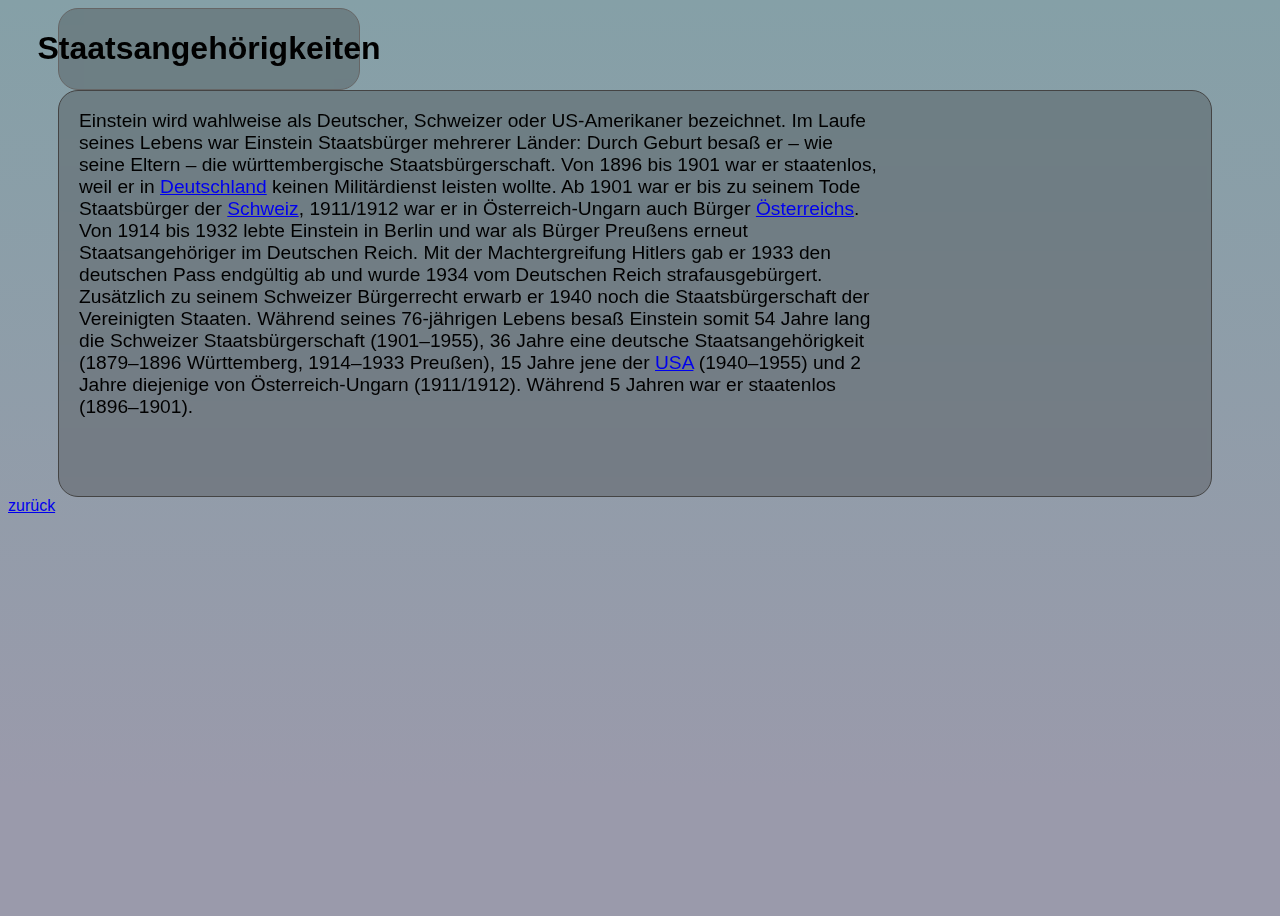
<file: staatsangehörigkeit.html>
<!DOCTYPE html>
<html lang="en">
  <head>
    <meta charset="UTF-8" />
    <meta http-equiv="X-UA-Compatible" content="IE=edge" />
    <meta name="viewport" content="width=device-width, initial-scale=1.0" />
    <title>Staatsangehörigkeiten</title>
    <link rel="stylesheet" href="style.css" />
    <link rel="stylesheet" href="derWegZumStudium.css">
    <link
      rel="shortcut icon"
      href="https://encrypted-tbn0.gstatic.com/images?q=tbn:ANd9GcQ4JXN2gY7wY6JvtLR9-Fhn6ws6LyfxmN4sVw&usqp=CAU"
      type="image/x-icon"
    />
  </head>
  <body>
    <div class="überschrift">
    <h1>Staatsangehörigkeiten</h1>
    </div>
<div class="erster-abschnitt" >
    <div class="erster-content">
    <p>
    Einstein wird wahlweise als Deutscher, Schweizer oder
    US-Amerikaner bezeichnet. Im Laufe seines Lebens war Einstein Staatsbürger
    mehrerer Länder: Durch Geburt besaß er – wie seine Eltern – die
    württembergische Staatsbürgerschaft. Von 1896 bis 1901 war er staatenlos,
    weil er in <a href="https://en.wikipedia.org/wiki/Germany" target="_blank" rel="noopener noreferrer">Deutschland</a> keinen Militärdienst leisten wollte. Ab 1901 war er
    bis zu seinem Tode Staatsbürger der <a href="https://en.wikipedia.org/wiki/Switzerland" target="_blank" rel="noopener noreferrer">Schweiz</a>, 1911/1912 war er in
    Österreich-Ungarn auch Bürger <a href="https://en.wikipedia.org/wiki/Austria target="_blank" rel="noopener noreferrer">Österreichs</a>. Von 1914 bis 1932 lebte Einstein
    in Berlin und war als Bürger Preußens erneut Staatsangehöriger im Deutschen
    Reich. Mit der Machtergreifung Hitlers gab er 1933 den deutschen Pass
    endgültig ab und wurde 1934 vom Deutschen Reich strafausgebürgert.
    Zusätzlich zu seinem Schweizer Bürgerrecht erwarb er 1940 noch die
    Staatsbürgerschaft der Vereinigten Staaten. Während seines 76-jährigen
    Lebens besaß Einstein somit 54 Jahre lang die Schweizer Staatsbürgerschaft
    (1901–1955), 36 Jahre eine deutsche Staatsangehörigkeit (1879–1896
    Württemberg, 1914–1933 Preußen), 15 Jahre jene der <a href="https://en.wikipedia.org/wiki/United_States" target="_blank" rel="noopener noreferrer">USA</a> (1940–1955) und 2
    Jahre diejenige von Österreich-Ungarn (1911/1912). Während 5 Jahren war er
    staatenlos (1896–1901).
    </p></div></div>
    <a href="index.html">zurück</a>
    
  </body>
</html>
</file>
<file: style.css>
.bildAE {
  border-radius: 50%;
  opacity: 0.7;
}
.bildAE:hover {
  opacity: 1;
}
#loader {
  position: absolute;
  left: 50%;
  top: 50%;
  z-index: 1;
  width: 120px;
  height: 120px;
  margin: -76px 0 0 -76px;
  border: 16px solid #f3f3f3;
  border-radius: 50%;
  border-top: 16px solid #3498db;
  -webkit-animation: spin 2s linear infinite;
  animation: spin 2s linear infinite;
}

@-webkit-keyframes spin {
  0% {
    -webkit-transform: rotate(0deg);
  }
  100% {
    -webkit-transform: rotate(360deg);
  }
}

@keyframes spin {
  0% {
    transform: rotate(0deg);
  }
  100% {
    transform: rotate(360deg);
  }
}

.animate-bottom {
  position: relative;
  -webkit-animation-name: animatebottom;
  -webkit-animation-duration: 1s;
  animation-name: animatebottom;
  animation-duration: 1s;
}

@-webkit-keyframes animatebottom {
  from {
    bottom: -100px;
    opacity: 0;
  }
  to {
    bottom: 0px;
    opacity: 1;
  }
}

@keyframes animatebottom {
  from {
    bottom: -100px;
    opacity: 0;
  }
  to {
    bottom: 0;
    opacity: 1;
  }
}

#myDiv {
  display: none;
  text-align: center;
}


header {
  display: flex;
  justify-content: end;
  margin-left: 70px;
  max-width: 80%;
  padding: 10px 40px;
  background: rgba(51, 51, 51, 0.305);
  border: 1px solid #fff;
  border-radius: 15px;
  backdrop-filter: blur(20px);
  text-transform: uppercase;
color: #fff;
}

ul {
  display: flex;
}

ul li {
  list-style: none;
  padding: 15px 10px;

}

header a {
  text-decoration: none;
  font-size: 1.5em;
  font-weight: 700;
}

header a:hover {
  color: aqua;
}
</file>
<file: derWegZumStudium.css>
body {
    background: rgb(49, 77, 113);
background: linear-gradient(180deg, rgb(133, 160, 167) 0%, rgba(154,154,171,1) 86%); 
    background-repeat: no-repeat;
    min-height: 100vh;
    font-family: "Segoe UI", Tahoma, Geneva, Verdana, sans-serif;
   
}

.überschrift {
    display: flex;
    justify-content: center;
    border: 1px solid #666;
    max-width: 300px;
    margin-left: 50px;
    animation: üanima 5s linear infinite;
    border-radius: 20px;
    background: rgba(51, 51, 51, 0.305);

    backdrop-filter: blur(10px);
    z-index: 2;

}

p {
    font-size: 1.2em;
}

@keyframes üanima {

    0%,
    100% {
        transform: translateY(07px);

    }

    50% {
        transform: translateY(15px);
    }
}

.erster-abschnitt {
    min-height: 45vh;
    display: flex;
    justify-content: space-between;
    margin-left: 50px;
    margin-right: 60px;
    border-radius: 20px;
    background: rgba(51, 51, 51, 0.305);
    backdrop-filter: blur(2px);
    border: 1px solid #444;
    z-index: 1;

}

.erster-abschnitt .erster-content {
    max-width: 800px;
    margin-left: 20px;
}

.erster-abschnitt .erstes-bild {
    padding: 10px;
    display: flex;
    align-items: center;
    flex-direction: column;
    margin-top: 30px;
    margin-right: 50px;
    margin-bottom: 20px;
    border-radius: 20px;
    border: 1px solid #555;

}

.zweiter-abschnitt {
    min-height: 45vh;
    display: flex;
    justify-content: space-between;
    margin-top: 70px;
    margin-left: 50px;
    margin-right: 60px;
    border-radius: 20px;
    background: rgba(51, 51, 51, 0.305);
    backdrop-filter: blur(20px);
    border: 1px solid #444;

}

.zweiter-abschnitt .zweites-bild {
    padding: 10px;
    display: flex;
    align-items: center;
    justify-content: center;
    flex-direction: column;
    margin-top: 30px;
    margin-left: 50px;
    margin-bottom: 20px;
    border-radius: 20px;
    border: 1px solid #555;
}

.zweiter-abschnitt .zweiter-content {
    max-width: 900px;
    margin-right: 20px;
    text-align: end;
}

.dritter-abschnitt {
    min-height: 45vh;
    display: flex;
    justify-content: space-between;
    margin-left: 50px;
    margin-right: 60px;
    border-radius: 20px;
    background: rgba(51, 51, 51, 0.305);
    backdrop-filter: blur(2px);
    border: 1px solid #444;
    margin-top: 70px;

}

.dritter-abschnitt .dritter-content {
    max-width: 800px;
    margin-left: 20px;
}

.dritter-abschnitt .drittes-bild {
    padding: 10px;
    display: flex;
    justify-content: center;
    align-items: center;
    flex-direction: column;
    margin-top: 30px;
    margin-right: 50px;
    margin-bottom: 20px;
    border-radius: 20px;
    border: 1px solid #555;

}
</file>
